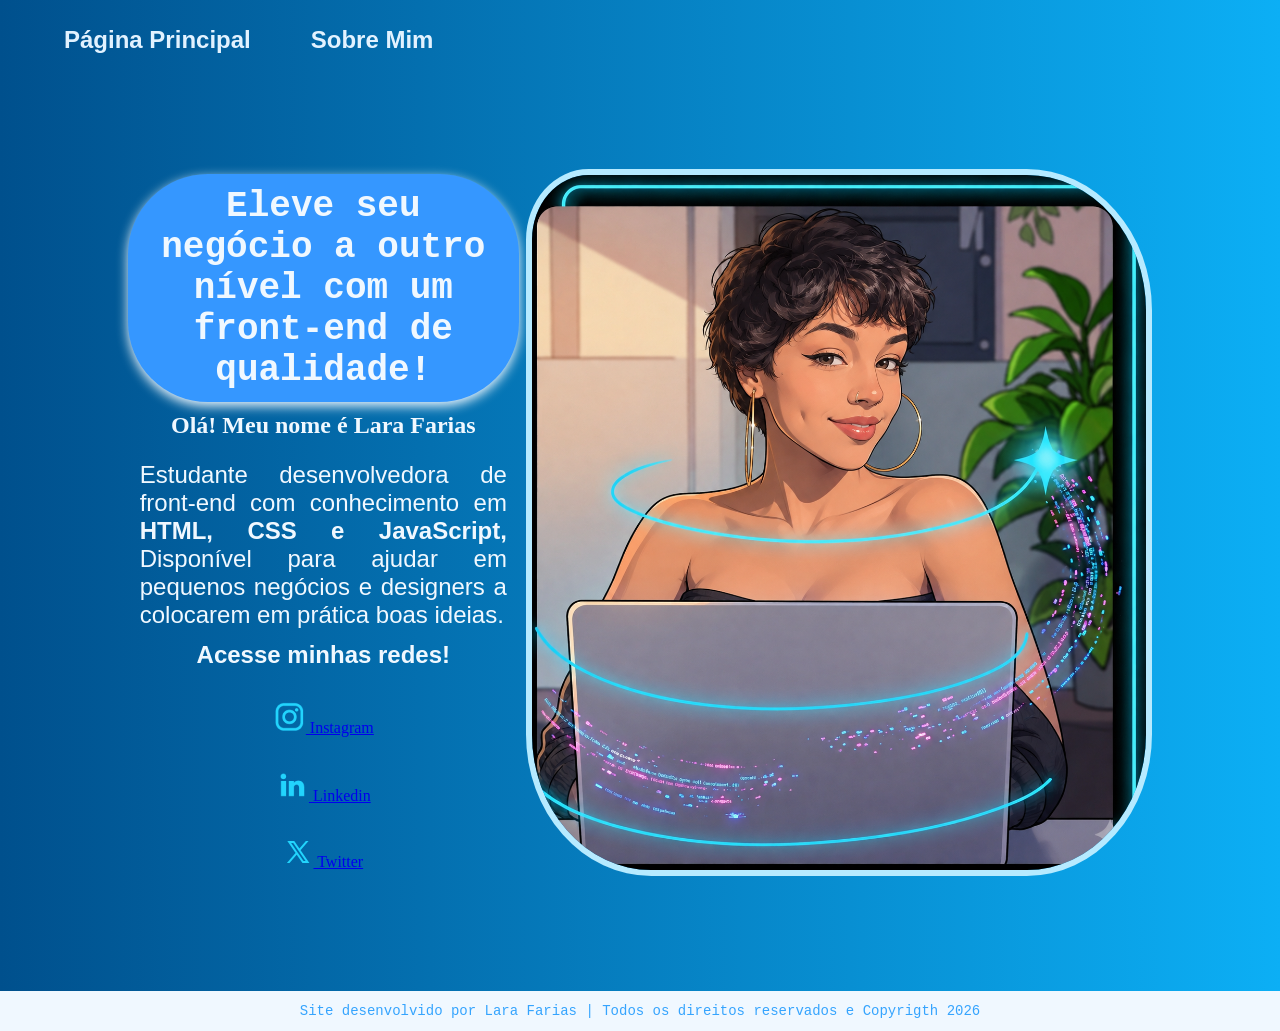
<file: index.html>
<!DOCTYPE html>
<html lang="pt-br">
<head>
    <meta charset="UTF-8">
    <meta name="viewport" content="width=device-width, initial-scale=1.0">
    <title>Portfólio</title>
    <link rel="stylesheet" href="./styles/estilo.css">
</head>
<body>
   
    <!-- LINKS DE ACESSO -->
    <header class="cabecalho">
        <nav class="cabecalho-menu">

            <a class="menu-link" href="index.html"> Página Principal </a>
            <a class="menu-link" href="sobre.html"> Sobre Mim </a>
        
        </nav>
    </header>

    <!-- INICIO -->
    <main class="apresentacao">
        <section class="apresentacao-conteudo">
            <div>

                <h1 class="apresentacao-titulo"> Eleve seu negócio a outro nível com um front-end de qualidade! </h1>
                
                <h2 class="apresentacao-subtitulo"> Olá! Meu nome é Lara Farias </h2>
                <p class="apresentacao-paragrafo"> Estudante desenvolvedora de front-end com conhecimento em <strong> HTML, CSS e JavaScript,</strong> Disponível para ajudar em pequenos negócios e designers a colocarem em prática boas ideias. </p>


    <!-- MAIS SOBRE MIM -->
                <div class="apresentacao-links">
                <h2 class="apresentacao-links-subtitulo"> Acesse minhas redes! </h2>
                <a class="apresentacao-link2" href="https://www.instagram.com" target="_blank"><img src="./imagens/instagram (1).png"> Instagram </a>
                <a class="apresentacao-link2" href="https://www.linkedin.com" target="_blank"><img src="./imagens/linkedin (1).png"> Linkedin </a>
                <a class="apresentacao-link2" href="https://www.x.com" target="_blank"><img src="./imagens/x.png"> Twitter </a>
            </div>
        </section>
        <img id="imagem-principal" src="./imagens/Retrato futurista com laptop e neon.png" alt="Lara Farias" title="Estudante Front-end">
    </main>

    <footer> Site desenvolvido por Lara Farias | Todos os direitos reservados e Copyrigth 2026 </footer>
</body>
</html>
</file>
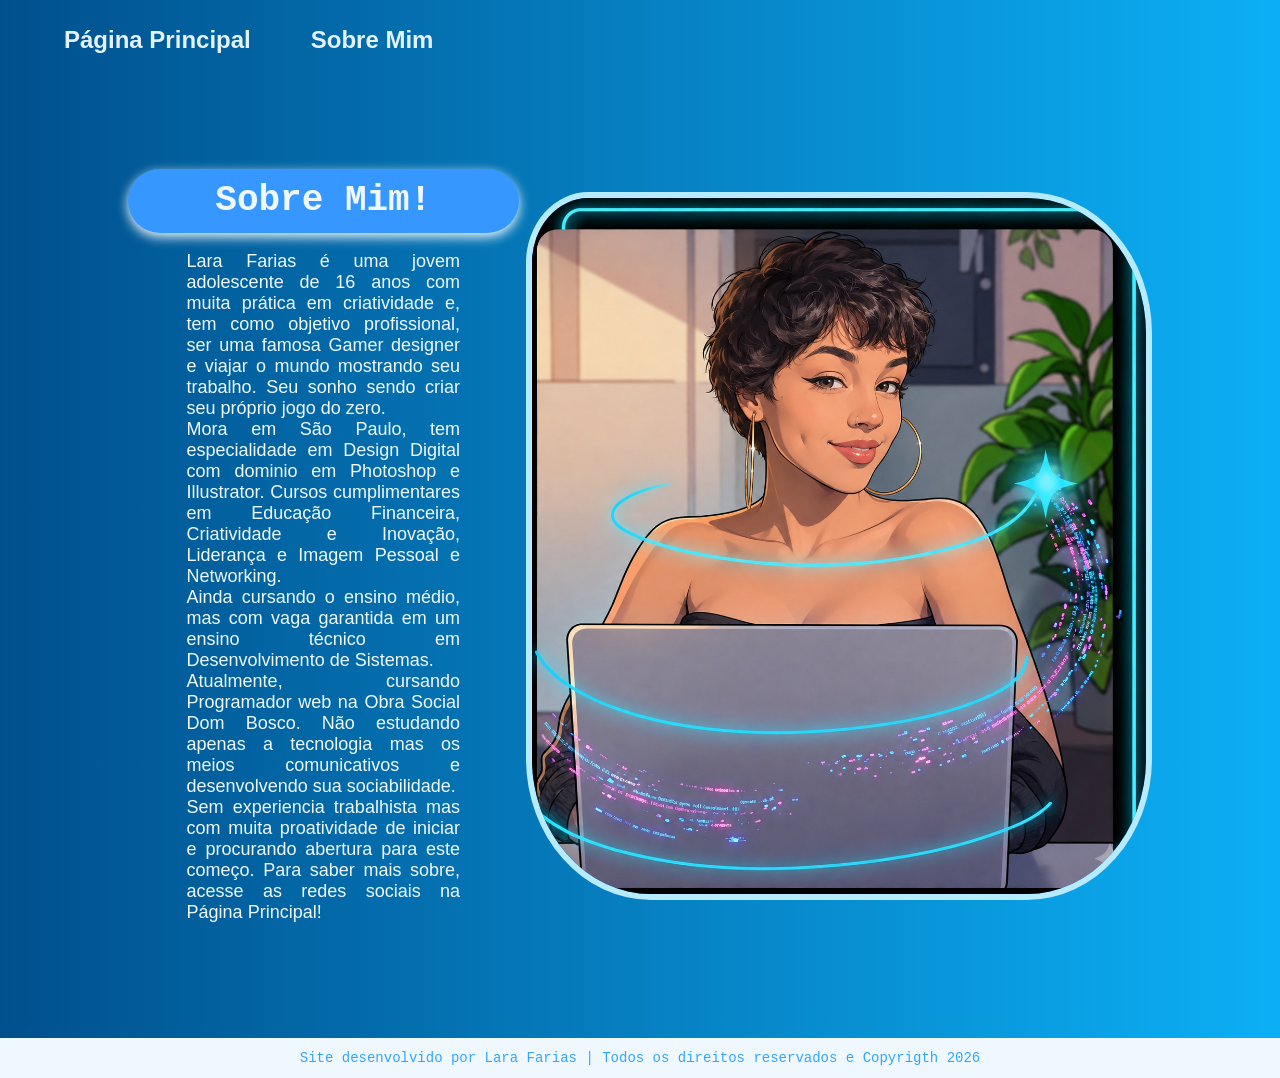
<file: sobre.html>
<!DOCTYPE html>
<html lang="pt-br">
<head>
    <meta charset="UTF-8">
    <meta name="viewport" content="width=device-width, initial-scale=1.0">
    <title> Sobre Mim </title>
    <link rel="stylesheet" href="./styles/estilo.css">
</head>
<body>
    
    <!-- INICIO -->

    <header class="cabecalho">
        <nav class="cabecalho-menu">
            <a class="menu-link" href="index.html"> Página Principal </a>
            <a class="menu-link" href="sobre.html"> Sobre Mim </a>
        </nav>
    </header>

    <!-- APRESENTAÇÃO -->

    <main class="apresentacao">
        <section>
            <div>
                <h1 class="apresentacao-titulo"> Sobre Mim! </h1>
                <br>
                <p class="conteudo-texto"> Lara Farias é uma jovem adolescente de 16 anos com muita prática em criatividade e, tem como objetivo profissional, ser uma famosa Gamer designer e viajar o mundo mostrando seu trabalho. Seu sonho sendo criar seu próprio jogo do zero.</p>
                <p class="conteudo-texto"> Mora em São Paulo, tem especialidade em Design Digital com dominio em Photoshop e Illustrator. Cursos cumplimentares em Educação Financeira, Criatividade e Inovação, Liderança e Imagem Pessoal e Networking. </p>
                <p class="conteudo-texto"> Ainda cursando o ensino médio, mas com vaga garantida em um ensino técnico em Desenvolvimento de Sistemas.</p>
                <p class="conteudo-texto"> Atualmente, cursando Programador web na Obra Social Dom Bosco. Não estudando apenas a tecnologia mas os meios comunicativos e desenvolvendo sua sociabilidade.</p>
                <p class="conteudo-texto"> Sem experiencia trabalhista mas com muita proatividade de iniciar e procurando abertura para este começo. Para saber mais sobre, acesse as redes sociais na Página Principal! </p>
            </div>
        </section>

        <img class="imagem-secundaria" src="./imagens/Retrato futurista com laptop e neon.png" alt="Lara Farias" title="Estudante Front-end">
    </main>

    <footer> Site desenvolvido por Lara Farias | Todos os direitos reservados e Copyrigth 2026 </footer>

</body>
</html>
</file>
<file: styles/estilo.css>
@import url('https://fonts.googleapis.com/css?family=Darker+Grotesque:wght@300..900&family=Krona+One&family-Montserrat:ital,wght@0,100..900;1,100..900&display=swap');
*{ margin: 0px;
padding: 0px;
}

body {
    background:linear-gradient(to right,rgb(0, 80, 141),rgb(12, 175, 245));
    color: aliceblue;
}

.apresentacao {
    display: flex;
    align-items: center;
    justify-content: space-between;
    padding: 9% 10%;
    gap: 7px;
}

.apresentacao-conteudo {
    width: 50%;
    display: flex;
    flex-direction: column;
    gap: 40px;
}

.cabecalho {
    padding: 2% 0% 0% 5%;

}

.cabecalho-menu {
    display:flex;
    gap: 60px;
}

.menu-link {
    font-family: 'Gill Sans', 'Gill Sans MT', Calibri, 'Trebuchet MS', sans-serif;
    font-size: 1.5rem;
    font-weight: 600;
    color: rgb(226, 242, 255);
    text-decoration: none;
}

.apresentacao-subtitulo {
    text-align: center;
    padding: 10px;
    font-weight: 600;
    font-family: Cambria, Cochin, Georgia, Times, 'Times New Roman', serif;
}

.apresentacao-titulo {
    font-size: 2.25rem;
    font-family:monospace;
    color: aliceblue;
    text-align: center;
    padding: 3%;
    background-color: rgb(53, 151, 255);
    border-radius: 80px;
    box-shadow: 0 4px 12px;
    overflow: hidden;
}

.apresentacao-titulo:hover {
    color: deepskyblue;
}

.apresentacao-paragrafo {
    font-size: 1.5rem;
    text-align: justify;
    font-family: 'Lucida Sans', 'Lucida Sans Regular', 'Lucida Grande', 'Lucida Sans Unicode', Geneva, Verdana, sans-serif;
    padding: 3%;
}

.apresentacao-links {
    display: flex;
    flex-direction: column;
    justify-content: space-between;
    align-items: center;
    gap: 32px;

}

.apresentacao-links-subtitulo {
    font-family: 'Gill Sans', 'Gill Sans MT', Calibri, 'Trebuchet MS', sans-serif;
    font-weight: bold;
    font-size: 1.5rem;
}

.apresentacao-links2 {
    width: 50%;
    text-align: center;
    border-radius: 8px;
    font-size: 1.5rem;
    padding: 21.5px 0;
    text-decoration: none;
    color: azure;
    font-family: 'Lucida Sans', 'Lucida Sans Regular', 'Lucida Grande', 'Lucida Sans Unicode', Geneva, Verdana, sans-serif;
    font-weight: bold;
    border: 2px solid aliceblue;
    display: flex;
    justify-content: center;
    gap: 16px;
}

.apresentacao-links2:hover {
    background-color: rgb(209, 243, 255);
}



.destaque {
    color:rgb(72, 209, 255);
}

footer {
    text-align: center;
    background-color: aliceblue;
    color: rgb(53, 164, 254);
    font-family: 'Courier New', Courier, monospace;
    font-weight: 400;
    font-size: 0.875rem;
    padding: 12px;
}

#imagem-principal {
    border-radius: 20%;
    border: 6px solid rgb(182, 234, 255);
    border-top-left-radius: 10%;
    width: 60%;
    box-shadow: 0 1px 3px rgba(red, green, blue, alpha);
}

.imagem-secundaria {
    width: 60%;
    border-radius: 20%;
    border: 6px solid rgb(182, 234, 255);
    border-top-left-radius: 10%;
    box-shadow: 0 1px 3px rgba(red, green, blue, alpha);
}

.conteudo-texto {
    color: aliceblue;
    font-family: 'Gill Sans', 'Gill Sans MT', Calibri, 'Trebuchet MS', sans-serif;
    font-weight: 400;
    font-size: 1.125rem;
    text-align: justify;
    padding: 0% 15%;
}



/* Media Query - Deixar a página de forma responsiva */
@media only screen and (max-width: 820px) {
body {
     background-color: #ffd700;
     color: #e3dac9;
 }
 .cabecalho {
    padding: 10px;
 }
 .cabecalho-menu {
    justify-content: center;
 }
 .apresentacao {
    flex-direction: column-reverse;
    padding: 5%;
 }
.apresentacao-conteudo {
    width: auto;
}
}


/* Media Query - Deixar a página de forma responsiva */
@media only screen and (max-width: 821px) {
body {
     background: linear-gradient(to right, #ffd700, #ffd700);
     color: #e3dac9;
 }
 .cabecalho {
    padding: 10px;
 }
 .cabecalho-menu {
    justify-content: center;
 }
 .apresentacao {
    flex-direction: column-reverse;
    padding: 5%;
 }
.apresentacao-conteudo {
    width: auto;
}
}
</file>
